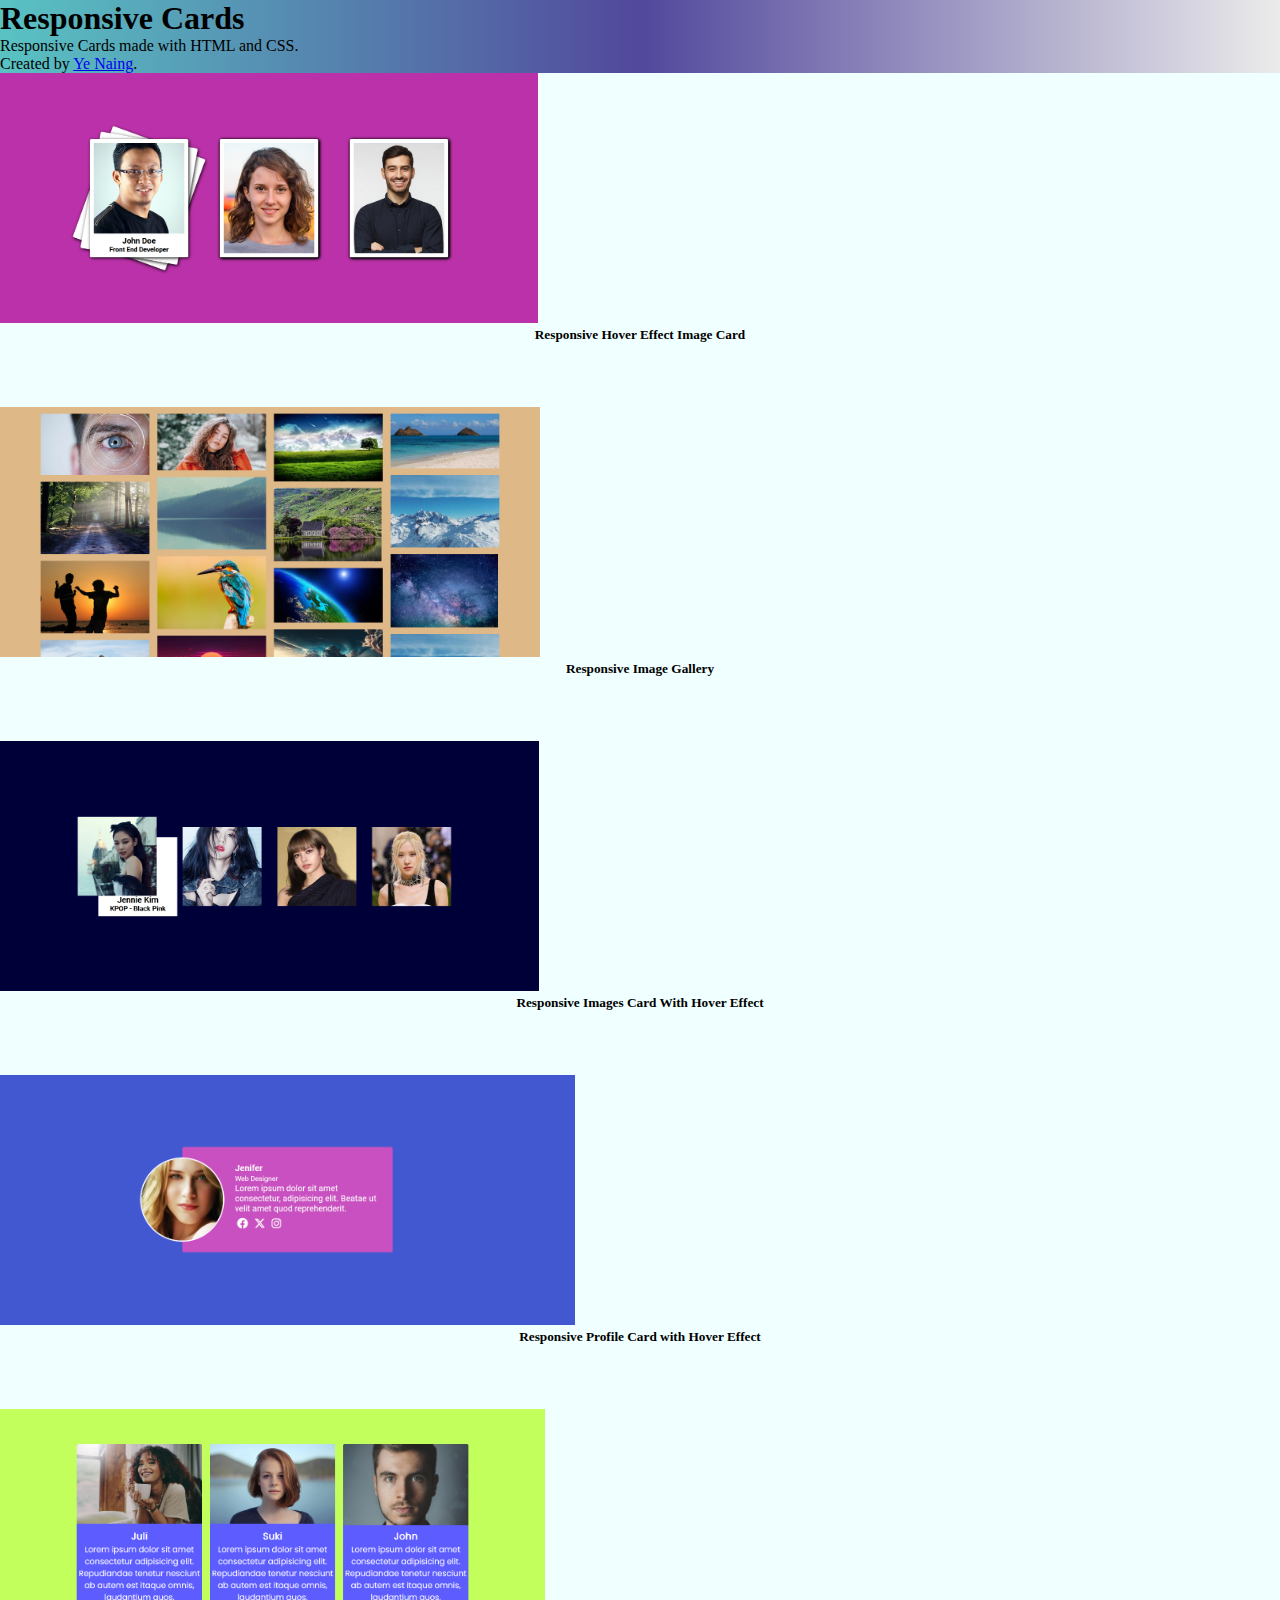
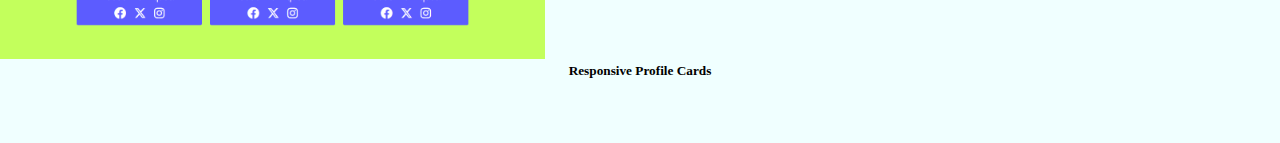
<file: index.html>
<!DOCTYPE html>
<html lang="en">
<head>
    <meta charset="UTF-8">
    <meta name="viewport" content="width=device-width, initial-scale=1.0">
    <title>Responsive Cards</title>

    <!-- Bootstrap CSS -->
    <link href="https://cdn.jsdelivr.net/npm/bootstrap@5.3.2/dist/css/bootstrap.min.css" rel="stylesheet" integrity="sha384-T3c6CoIi6uLrA9TneNEoa7RxnatzjcDSCmG1MXxSR1GAsXEV/Dwwykc2MPK8M2HN" crossorigin="anonymous">
    <!-- Fontawesome CDN -->
    <link rel="stylesheet" href="https://cdnjs.cloudflare.com/ajax/libs/font-awesome/6.5.1/css/all.min.css" integrity="sha512-DTOQO9RWCH3ppGqcWaEA1BIZOC6xxalwEsw9c2QQeAIftl+Vegovlnee1c9QX4TctnWMn13TZye+giMm8e2LwA==" crossorigin="anonymous" referrerpolicy="no-referrer" />

    <script src="https://cdn.jsdelivr.net/npm/bootstrap@5.3.2/dist/js/bootstrap.bundle.min.js" integrity="sha384-C6RzsynM9kWDrMNeT87bh95OGNyZPhcTNXj1NW7RuBCsyN/o0jlpcV8Qyq46cDfL" crossorigin="anonymous"></script>

    <link rel="stylesheet" href="style.css">
</head>
<body>

  <div class="text-white p-2 m-4 shadow-lg rounded banner">
    <h1 class="display-4">Responsive Cards</h1>
    <p class="lead">Responsive Cards made with HTML and CSS.</p>
    <p class="lead">Created by <a href="https://github.com/yenaing777" class="text-reset">Ye Naing</a>.
    </p>
  </div>

  <!-- Gallery -->
  <div class="row m-4">
    <div class="col-lg-4 col-md-12 mb-4 mb-lg-0">
      <a class="links" href="Responsive Hover Effect Image Card/index.html" target="_blank">
        <img src="Images/1.png" class="img w-100 shadow-1-strong rounded mb-1"/>
        <h5 class="card-title">Responsive Hover Effect Image Card</h5>
      </a>

      <a class="links" href="Responsive Image Gallery/index.html" target="_blank">
        <img src="Images/2.png" class="img w-100 shadow-1-strong rounded mb-1"/>
        <h5 class="card-title">Responsive Image Gallery</h5>
      </a>
    </div>

    <div class="col-lg-4 mb-4 mb-lg-0">
      <a class="links" href="Responsive Images Card With Hover Effect/index.html" target="_blank">
        <img src="Images/3.png" class="img w-100 shadow-1-strong rounded mb-1"/>
        <h5 class="card-title">Responsive Images Card With Hover Effect</h5>
      </a>

      <a class="links" href="Responsive Profile Card with Hover Effect/index.html" target="_blank">
        <img src="Images/4.png" class="img w-100 shadow-1-strong rounded mb-1"/>
        <h5 class="card-title">Responsive Profile Card with Hover Effect</h5>
      </a>
    </div>

    <div class="col-lg-4 mb-4 mb-lg-0">

      <a class="links" href="Responsive Profile Cards/index.html" target="_blank">
        <img src="Images/5.png" class="img w-100 shadow-1-strong rounded mb-1"/>
        <h5 class="card-title">Responsive Profile Cards</h5>
      </a>
      
    </div>
  </div>
  <!-- Gallery -->
</body>
</html>
</file>
<file: style.css>
* {
    margin: 0;
    padding: 0;
    box-sizing: border-box;
}

body {
  background: azure;
}

.banner {
  background: #a2d2ff;
  background: -webkit-linear-gradient(to right, #59C3C3, #52489C, #EBEBEB);
  background: linear-gradient(to right, #59C3C3, #52489C, #EBEBEB);
}

.img {
    height: 250px;
    object-fit: cover;
}

.img {
    object-fit: cover;
}

.card-title {
    height: 80px;
}

.links {
    text-decoration: none;
    color: #000;
    text-align: center;
}

.links:hover .card-title {
    color: #524B9D;
}

.links:hover .img {
    border: 4px solid #544A9D;
}
</file>
